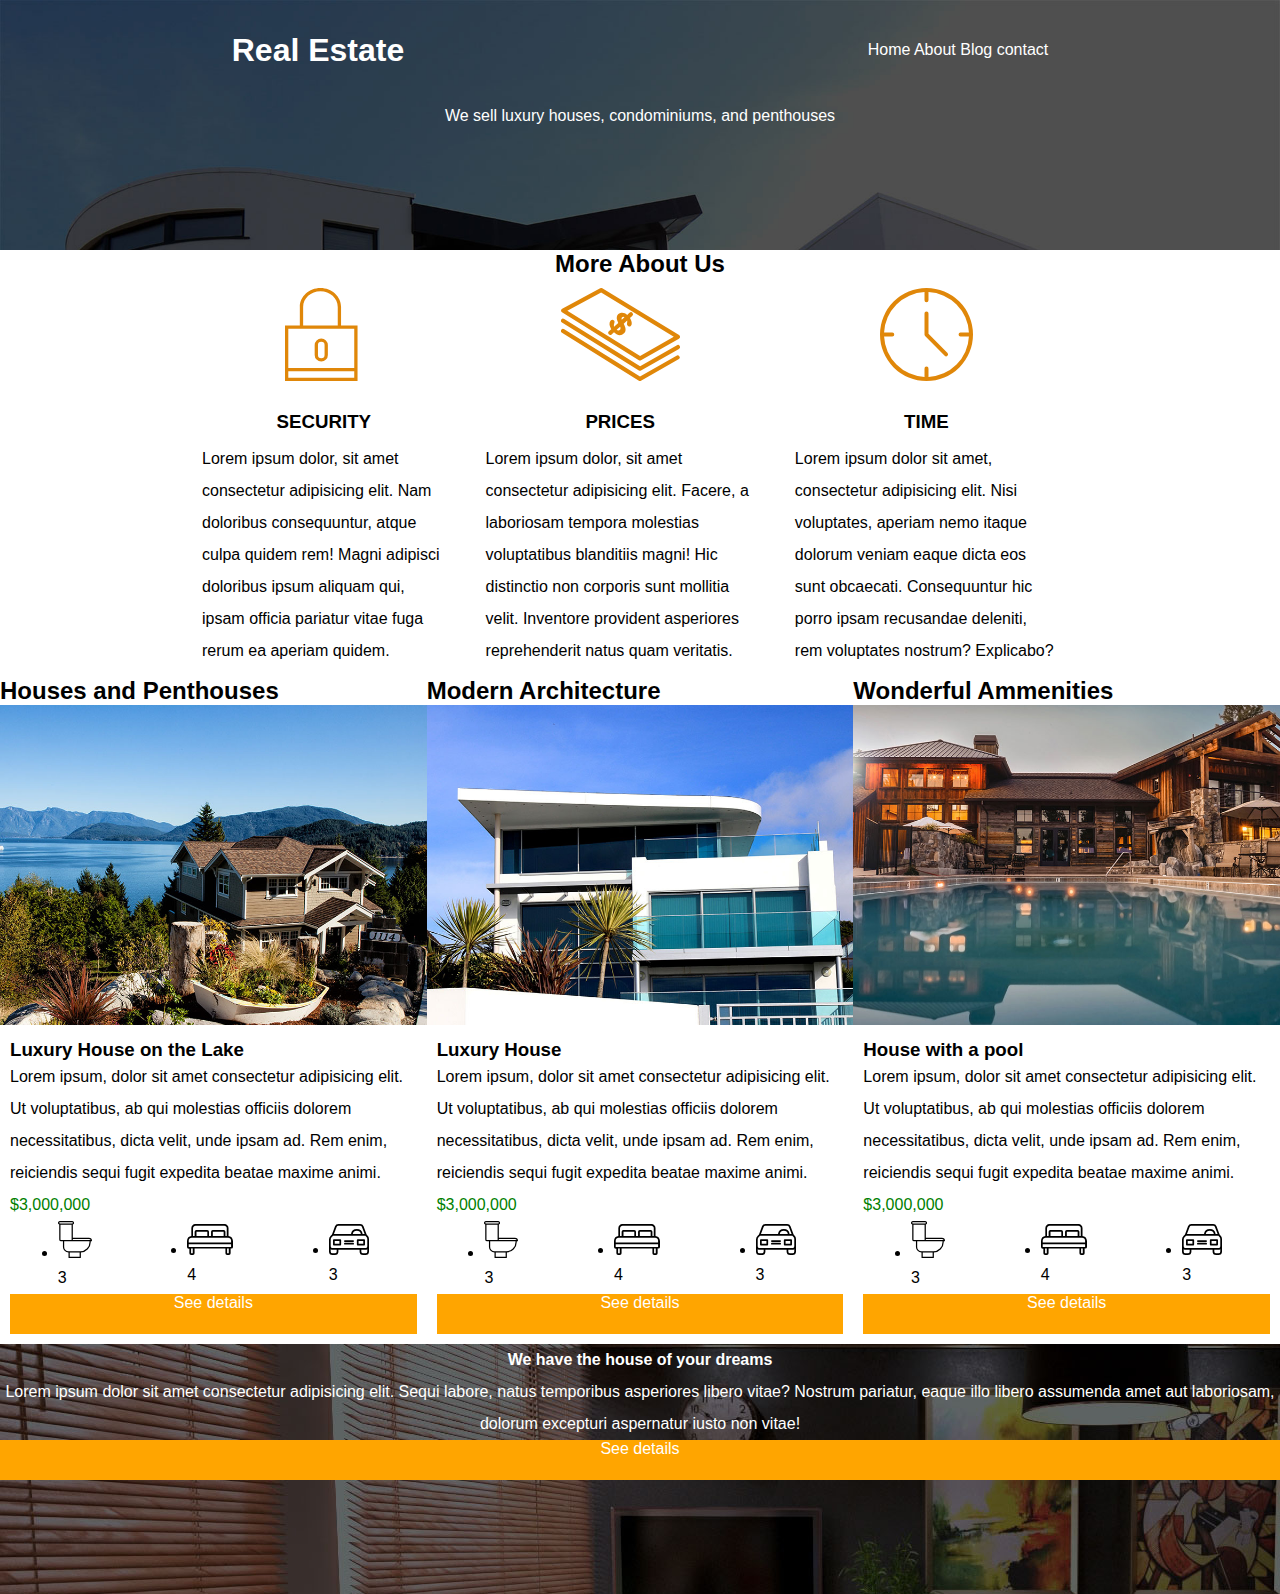
<file: realEstate/index.html>
<!DOCTYPE html>
<html lang="en">
<head>
    <meta charset="UTF-8">
    <meta name="viewport" content="width=device-width, initial-scale=1.0">
    <title>Real Estate</title>
    <link rel="stylesheet" href="./styles/mystyle.css">
</head>
<body>
    <header class="site-init">
        <div class="bar">
            <h1>Real Estate</h1>
            <nav>
                <a href="index.html">Home</a>
                <a href="about.html">About</a>
                <a href="blog.html">Blog</a>
                <a href="contacts.html">contact</a>
            </nav>
        </div>
        <p> We sell luxury houses, condominiums, and penthouses</p>
    </header>

    <main class="container">
        <h2 class="title">More About Us</h2>
        <div class="flex-container">
        
            <div class="more-about-item">
            <img src="./img/icon1.svg" alt="lock">
            <h3>Security</h3>
            <p>Lorem ipsum dolor, sit amet consectetur adipisicing elit. Nam doloribus consequuntur, atque culpa quidem rem! Magni adipisci doloribus ipsum aliquam qui, ipsam officia pariatur vitae fuga rerum ea aperiam quidem.</p>
        </div>

        <div class="more-about-item">
            <img src="./img/icon2.svg" alt="cash">
            <h3>Prices</h3>
            <p>Lorem ipsum dolor, sit amet consectetur adipisicing elit. Facere, a laboriosam tempora molestias voluptatibus blanditiis magni! Hic distinctio non corporis sunt mollitia velit. Inventore provident asperiores reprehenderit natus quam veritatis.</p>
        </div>

        <div class="more-about-item">
            <img src="./img/icon3.svg" alt="clock">
            <h3>Time</h3>
            <p>Lorem ipsum dolor sit amet, consectetur adipisicing elit. Nisi voluptates, aperiam nemo itaque dolorum veniam eaque dicta eos sunt obcaecati. Consequuntur hic porro ipsam recusandae deleniti, rem voluptates nostrum? Explicabo?</p>
        </div>
        </div>

    </main>

    <section class="flex-container-a">

    <section class="container">
        <h2>Houses and Penthouses</h2>
        
        <div class="house-img">
            <img src="./img/announcement1.jpg" alt="">
        </div>
        
        <div class="house-text">
            <h3>Luxury House on the Lake</h3>
            <p>Lorem ipsum, dolor sit amet consectetur adipisicing elit. Ut voluptatibus, ab qui molestias officiis dolorem necessitatibus, dicta velit, unde ipsam ad. Rem enim, reiciendis sequi fugit expedita beatae maxime animi.</p>
                <p class="money">$3,000,000</p>
                <ul class="flex-container-a">
                    <li>
                        <img src="./img/icon_wc.svg" alt="">
                        <p>3</p>
                    </li>
                    
                    <li>
                        <img src="./img/icon_room.svg" alt="">
                        <p>4</p>
                    </li>
                    
                    <li>
                        <img src="./img/icon_parking.svg" alt="">
                        <p>3</p>
                    </li>
                </ul>
                <a class="btn-details" href="#">See details</a>
            </div>
        </div>              
    </section>

    <section class="container">
        <h2>Modern Architecture</h2>
        
        <div class="house-img">
            <img src="./img/announcement2.jpg" alt="">
        </div>
        
        <div class="house-text">
            <h3>Luxury House</h3>
            <p>Lorem ipsum, dolor sit amet consectetur adipisicing elit. Ut voluptatibus, ab qui molestias officiis dolorem necessitatibus, dicta velit, unde ipsam ad. Rem enim, reiciendis sequi fugit expedita beatae maxime animi.</p>
                <p class="money">$3,000,000</p>
            <div>
                <ul class="flex-container-a">
                    <li>
                        <img src="./img/icon_wc.svg" alt="">
                        <p>3</p>
                    </li>
                    
                    <li>
                        <img src="./img/icon_room.svg" alt="">
                        <p>4</p>
                    </li>
                    
                    <li>
                        <img src="./img/icon_parking.svg" alt="">
                        <p>3</p>
                    </li>
                </ul>
                <a class="btn-details" href="#">See details</a>
            </div>
        </div>              
    </section>

    <section class="container">
        <h2>Wonderful Ammenities</h2>
        
        <div class="house-img">
            <img src="./img/announcement3.jpg" alt="">
        </div>
        
        <div class="house-text">
            <h3>House with a pool</h3>
            <p>Lorem ipsum, dolor sit amet consectetur adipisicing elit. Ut voluptatibus, ab qui molestias officiis dolorem necessitatibus, dicta velit, unde ipsam ad. Rem enim, reiciendis sequi fugit expedita beatae maxime animi.</p>
                <p class="money">$3,000,000</p>
                <ul class="flex-container-a">
                    <li>
                        <img src="./img/icon_wc.svg" alt="">
                        <p>3</p>
                    </li>
                    
                    <li>
                        <img src="./img/icon_room.svg" alt="">
                        <p>4</p>
                    </li>
                    
                    <li>
                        <img src="./img/icon_parking.svg" alt="">
                        <p>3</p>
                    </li>
                </ul>
                <a class="btn-details" href="#">See details</a>
            </div>
        </div>              
    </section>
    
    </section>

    <footer class="footer">

        <div>
            <p><b>We have the house of your dreams</b></p>
            <p>Lorem ipsum dolor sit amet consectetur adipisicing elit. Sequi labore, natus temporibus asperiores libero vitae? Nostrum pariatur, eaque illo libero assumenda amet aut laboriosam, dolorum excepturi aspernatur iusto non vitae!</p>
        </div>

        <a class="btn-details" href="#">See details</a>

    </footer>

</body>
</html>
</file>
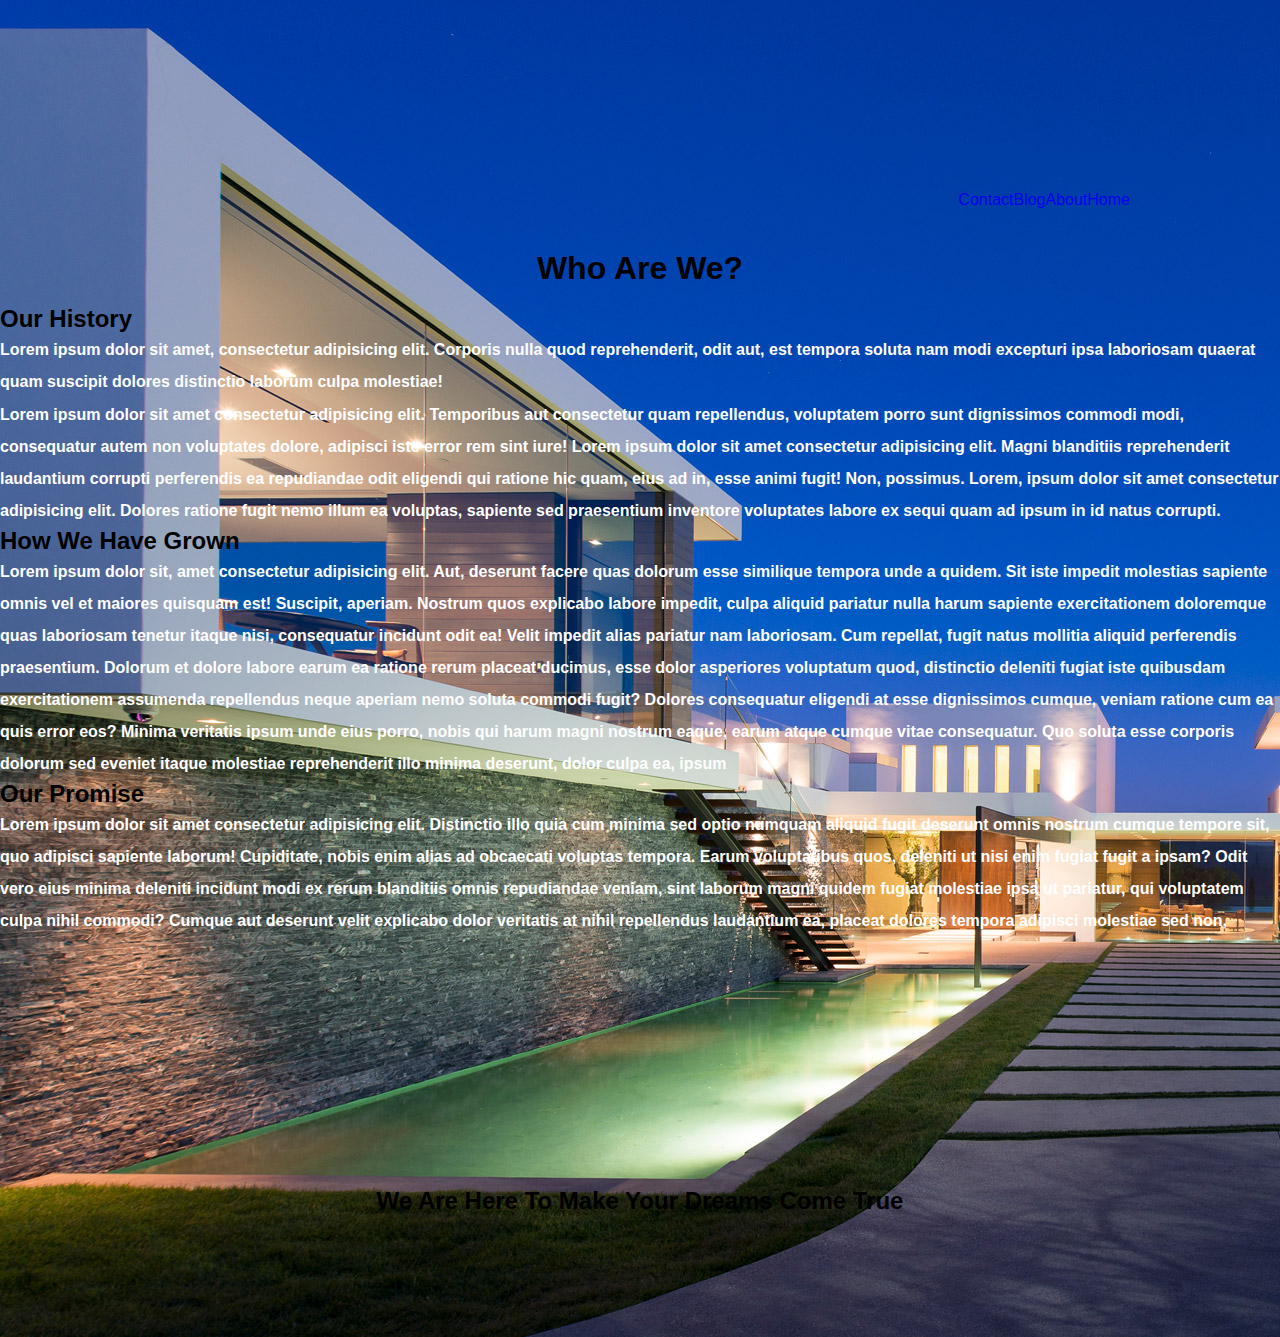
<file: realEstate/about.html>
<!DOCTYPE html>
<html lang="en">
<head>
    <meta charset="UTF-8">
    <meta name="viewport" content="width=device-width, initial-scale=1.0">
    <title>Document</title>
    <link rel="stylesheet" href="./styles/mystyle.css">
</head>
<body class="aboutback">
    <header class="about-header">
        <div>
            <nav class="about-nav">
                <a href="index.html">Home</a>
                <a href="about.html">About</a>
                <a href="blog.html">Blog</a>
                <a href="contacts.html">Contact</a>
            </nav>
            <h1>Who Are We?</h1>
            
        </div>
    </header>
        <main>
            <div>
                <h2 class="h2-aobut"> Our History</h2>
                <p class="para"><b>Lorem ipsum dolor sit amet, consectetur adipisicing elit. Corporis nulla quod reprehenderit, odit aut, est tempora soluta nam modi excepturi ipsa laboriosam quaerat quam suscipit dolores distinctio laborum culpa molestiae!</b></p>

                <p class="para"><b>Lorem ipsum dolor sit amet consectetur adipisicing elit. Temporibus aut consectetur quam repellendus, voluptatem porro sunt dignissimos commodi modi, consequatur autem non voluptates dolore, adipisci iste error rem sint iure! Lorem ipsum dolor sit amet consectetur adipisicing elit. Magni blanditiis reprehenderit laudantium corrupti perferendis ea repudiandae odit eligendi qui ratione hic quam, eius ad in, esse animi fugit! Non, possimus. Lorem, ipsum dolor sit amet consectetur adipisicing elit. Dolores ratione fugit nemo illum ea voluptas, sapiente sed praesentium inventore voluptates labore ex sequi quam ad ipsum in id natus corrupti.
                </b></p>

                <h2 class="h2-aobut">How We Have Grown</h2>
                <p class="para"><b>Lorem ipsum dolor sit, amet consectetur adipisicing elit. Aut, deserunt facere quas dolorum esse similique tempora unde a quidem. Sit iste impedit molestias sapiente omnis vel et maiores quisquam est! Suscipit, aperiam. Nostrum quos explicabo labore impedit, culpa aliquid pariatur nulla harum sapiente exercitationem doloremque quas laboriosam tenetur itaque nisi, consequatur incidunt odit ea! Velit impedit alias pariatur nam laboriosam. Cum repellat, fugit natus mollitia aliquid perferendis praesentium. Dolorum et dolore labore earum ea ratione rerum placeat ducimus, esse dolor asperiores voluptatum quod, distinctio deleniti fugiat iste quibusdam exercitationem assumenda repellendus neque aperiam nemo soluta commodi fugit? Dolores consequatur eligendi at esse dignissimos cumque, veniam ratione cum ea quis error eos? Minima veritatis ipsum unde eius porro, nobis qui harum magni nostrum eaque, earum atque cumque vitae consequatur. Quo soluta esse corporis dolorum sed eveniet itaque molestiae reprehenderit illo minima deserunt, dolor culpa ea, ipsum</b></p>

                <h2 class="h2-aobut">Our Promise</h2>
                <p class="para-3"><b>Lorem ipsum dolor sit amet consectetur adipisicing elit. Distinctio illo quia cum minima sed optio numquam aliquid fugit deserunt omnis nostrum cumque tempore sit, quo adipisci sapiente laborum! Cupiditate, nobis enim alias ad obcaecati voluptas tempora. Earum voluptatibus quos, deleniti ut nisi enim fugiat fugit a ipsam? Odit vero eius minima deleniti incidunt modi ex rerum blanditiis omnis repudiandae veniam, sint laborum magni quidem fugiat molestiae ipsa ut pariatur, qui voluptatem culpa nihil commodi? Cumque aut deserunt velit explicabo dolor veritatis at nihil repellendus laudantium ea, placeat dolores tempora adipisci molestiae sed non,</b></p>
            </div>
        </main>

        <footer class="footer-about">
            <H2>We Are Here To Make Your Dreams Come True</H2>
        </footer>
    
</body>
</html>
</file>
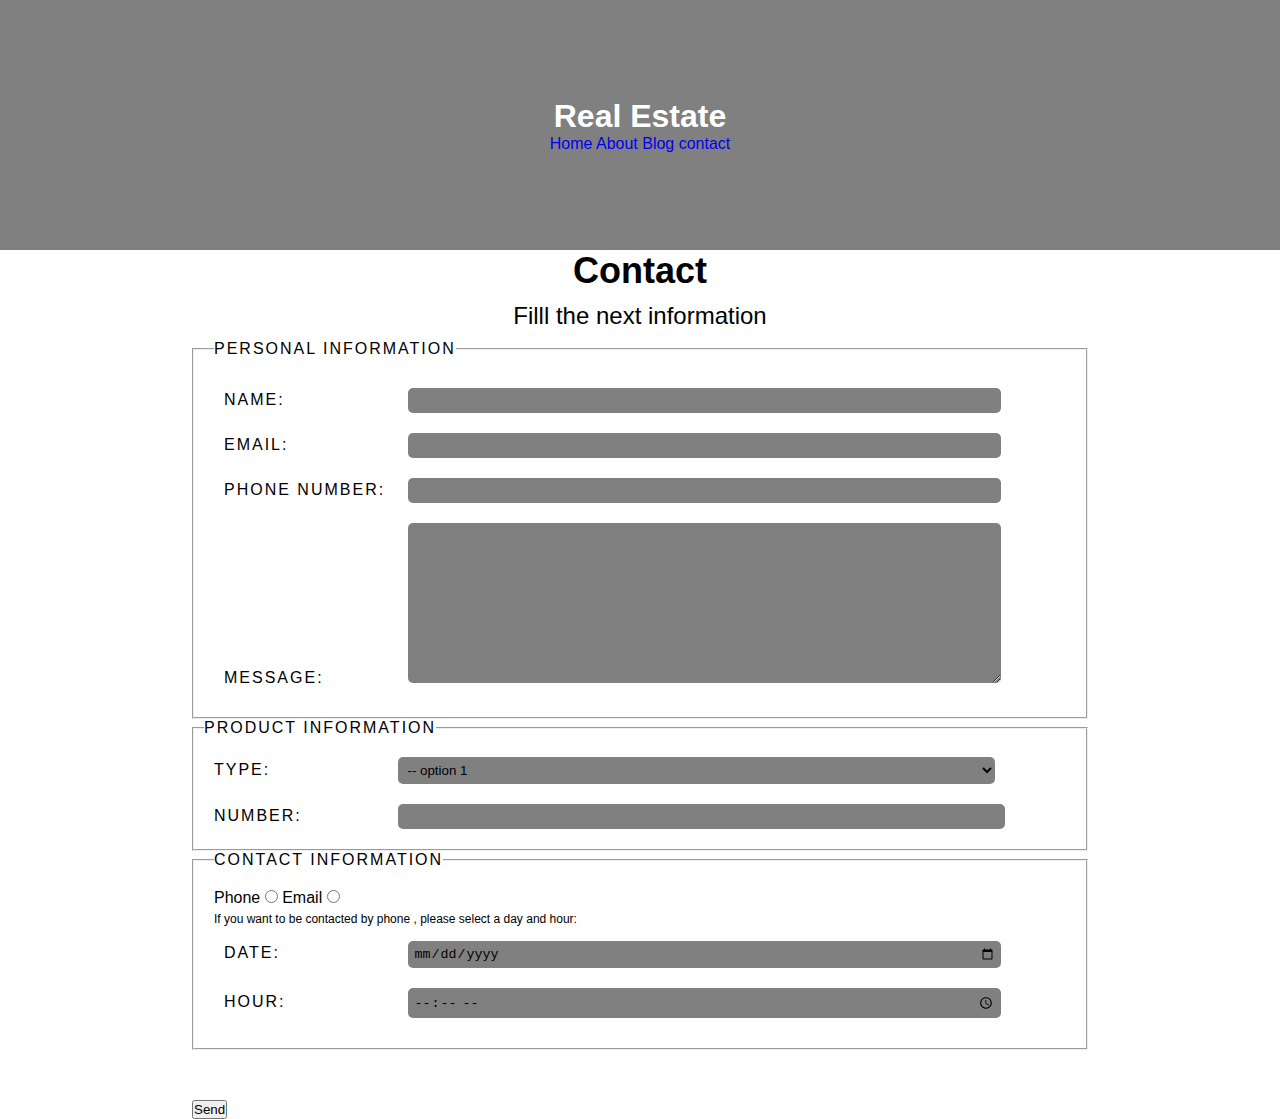
<file: realEstate/contacts.html>
<!DOCTYPE html>
<html lang="en">
<head>
    <meta charset="UTF-8">
    <meta name="viewport" content="width=device-width, initial-scale=1.0">
    <title>Document</title>
    <link rel="stylesheet" href="./styles/mystyle.css">

</head>

<header class="site-third">
    <div>
        <h1>Real Estate</h1>
        <nav>
            <a href="index.html">Home</a>
            <a href="About.html">About</a>
            <a href="Blog.html">Blog</a>
            <a href="contacts.html">contact</a>
        </nav>
    </div>
</header>

<main class="container">
    <div class="contact-h2">
        <h2>Contact</h2>
        <p>Filll the next information</p>
    </div>
    <fieldset>
        <legend>
            Personal Information
        </legend>
        
        <div class="input-container">
            <label>Name:</label>
            <input type="text">
        </div>

        <div class="input-container">
            <label>Email:</label>
            <input type="email">
        </div>

        <div class="input-container">
            <label>Phone Number:</label>
            <input type="tel">
        </div>
        
        <div class="input-container">
            <label>Message:</label>
            <textarea cols="30" rows="10"></textarea>
        </div>
    </fieldset>

    <fieldset class="input-container">
        <legend>
            Product Information
        </legend>

        <div class="input-container">
            <label>type:</label>
            <select class="input-container-select">
                <option value="option1">-- option 1</option>
                <option value="option2">-- option 2</option>
                <option value="option3">-- option 3</option>
                <option value="option4">-- option 4</option>
            </select>
        </div>

        <div class="input-container">
            <label>Number:</label>
            <input type="text">
        </div>
    </fieldset>

    <fieldset>
        <legend>
            Contact Information
        </legend>

        <div>
            <label>Phone</label>
            <input type="radio" value="phone">
            <label>Email</label>
            <input type="radio" value="Email">
        </div>
        
        <div class="contact-info">
            <p>If you want to be contacted by phone , please select a day and hour:</p>
        </div>
        <div class="input-container">
            <label>Date:</label>
            <input type="date">
        </div>

        <div class="input-container">
            <label>Hour:</label>
            <input type="time">
        </div>
    </fieldset>

    <div class="btn-send">
        <button type="submit">Send</button>
    </div>
</main>


<body>
    
</body>
</html>
</file>
<file: realEstate/styles/mystyle.css>
/*global*/
*{
    margin:0;
    padding:0;
}
body{
    font-family: Arial, Helvetica, sans-serif
    ;
}

p{
    line-height: 2;
}

img{
    max-width: 100%;
}

a{
    text-decoration: none;
}

.img-blog{
    width: 100%;
    height: 450px;
}
/*header*/
.site-init{
    background-color: gray;
    background-image: url(../img/header.jpg);
    height: 250px;
    background-size: cover;
    color: white;
    text-align: center;
}

.site-init a,
.site-secondary a{
    color: white;
}

.header-blog{
    background-color: gray;
    height: 250px;
    background-size: cover;
    color: black;
    text-align: center;
    background-image: url(../img/blog2.jpg);
    display: flex;
    flex-direction: row;
    justify-content: space-around;
    align-items: center;
}
.bar{
    display: flex;
    flex-direction: row;
    justify-content: space-around;
    height: 100px;
    align-items: center;
    
}

@media(max-width:768){
    .bar{
        flex-direction: column;
        justify-content: center;
    }

    .site-init{
        height: 20vh;
    }
}

.site-third{
    display: flex;
    flex-direction: row;
    justify-content: space-around;
    height: 100px;
    align-items: center;
    height: 250px;
    background-size: cover;
    color: white;
    text-align: center;
    background-color: grey;
}


/*footer*/
.footer{
    background-color: gray;
    height: 250px;
    color: white;
    text-align: center;
    background-image: url(../img/encuentra.jpg);
    
}

.footer-p-b-{
    font-size: 20px;
}

/*utilites*/
.container{
    width: 70%;
    margin-left: auto;
    margin-right: auto;
}
@media(max-width:768px) {
    .container{
        width: 95%;
    }
}

.title{
    text-align: center;
}

.flex-container{
    display: flex;
    background-color: white;
    justify-content: space-around;
    margin: auto;
    

}

.flex-container-a{
    display: flex;
    justify-content: space-around;
    align-items: center;
    flex-direction: row;
}


/*more about us*/
.more-about-container{
    display: flex;
    justify-content: space-around;
    margin-top: 40px;
}
@media(max-width:768px){
    .more-about-container{
        flex-direction: column;
    }
}

.contact-h2{
    text-align: center;
    font-size: x-large;
}

.contact-info{
    font-size: 12px;
}

.more-about-item{
    padding: 10px;
    margin-right: 20px;
}

.more-about-item img{
    display: block;
    margin-left: auto;
    margin-right: auto;
    margin-bottom: 30px;
}

.more-about-item h3{
    text-align: center;
    text-transform: uppercase;
    margin-bottom: 10px;
}

.title{
    text-align: center;
}

.btn-details{
    background-color: orange;
    text-align: center;
    color: white;
    background-size: cover;
    display: block;
    height: 40px;
}

.money{
    color: green;
}

.h1-contact{
    color: white;

}
/*contact*/
fieldset{
    padding: 20px;
}

legend{
    text-transform: uppercase;
    letter-spacing: 2px;
}

.input-container{
    padding: 10px;
}

.input-container label{
    display: inline-block;
    width: 180px;
    text-transform: uppercase;
    letter-spacing: 2px;
}

.input-container input,
.input-container textarea,
.input-container select,
.input{
    background-color: grey;
    border: none;
    padding: 5px;
    border-radius: 5px;
    width: 70%;

}

.btn-send{
    display: block;
    margin-top: 50px;
}

/*houses and penthouses*/
.house-container{
    display: flex;
    flex-direction: row;
}

.house-item{
    background-color: grey;
    margin-right: 10px;
}

@media(max-width:768px) {
    .house-container{
        flex-direction: column;
    }
    .house-item{
        margin: 10px;
    }
}

.house-text{
    padding: 10px;
}

.icon-container{
    display: flex;
}

.icon-item{
    display: flex;
}

.blog-div{
    text-align: center;
}

.aboutback{
    background-image: url(../img/aboutback4.jpg);
}

.about-header{
    height: 5px;
    text-align: center;
    padding: 150px;
}

.about-nav{
    display: flex;
    ;
    height: 100px;
    align-items: center;
    flex-direction: row-reverse;
    padding-left: 10px;
    
}

.footer-about{
    height: 150px;
    color: rgb(0, 0, 0);
    text-align: center;
    padding-top: 250px;
}

.para{
    color: rgb(255, 255, 255);
    padding-top: 1px;
}

.para-3{
    color: rgb(255, 255, 255);
    padding-top: 1px;
}

.h2-aobut{
    color: black;
}
</file>
